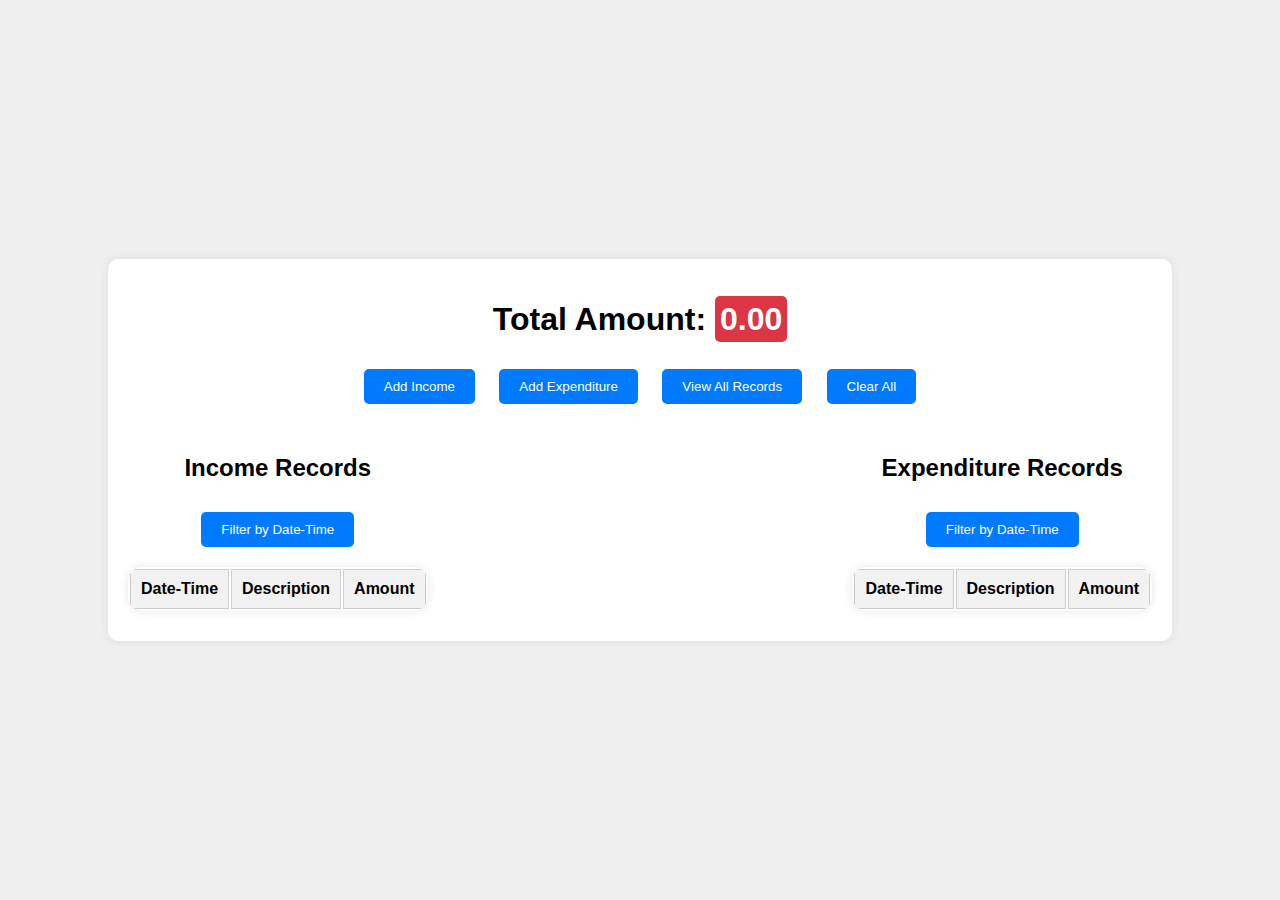
<file: index.html>
<!DOCTYPE html>
<html lang="en">
<head>
    <meta charset="UTF-8">
    <meta name="viewport" content="width=device-width, initial-scale=1.0">
    <title>Income and Expenditure</title>
    <link rel="stylesheet" href="style.css">
</head>
<body>
    <div class="container">
        <h1>Total Amount: <span id="total-amount" class="amount-field">0</span></h1>
        <button onclick="location.href='addIncome.html'">Add Income</button>
        <button onclick="location.href='addExpenditure.html'">Add Expenditure</button>
        <button onclick="location.href='allRecords.html'">View All Records</button>
        <button id="clear-all">Clear All</button>

        <div class="tables">
            <div>
                <h2>Income Records</h2>
                <button onclick="openFilterPopup('income')">Filter by Date-Time</button>
                <table id="income-table">
                    <thead>
                        <tr>
                            <th>Date-Time</th>
                            <th>Description</th>
                            <th>Amount</th>
                        </tr>
                    </thead>
                    <tbody>
                    </tbody>
                </table>
            </div>
            <div>
                <h2>Expenditure Records</h2>
                <button onclick="openFilterPopup('expenditure')">Filter by Date-Time</button>
                <table id="expenditure-table">
                    <thead>
                        <tr>
                            <th>Date-Time</th>
                            <th>Description</th>
                            <th>Amount</th>
                        </tr>
                    </thead>
                    <tbody>
                    </tbody>
                </table>
            </div>
        </div>
    </div>

    <!-- Filter Popup Modal -->
    <div id="filter-popup" class="modal">
        <div class="modal-content">
            <span class="close" onclick="closeFilterPopup()">&times;</span>
            <h2>Filter Records</h2>
            <form id="filter-form">
                <label for="start-date">Start Date-Time:</label>
                <input type="datetime-local" id="start-date" required>
                <label for="end-date">End Date-Time:</label>
                <input type="datetime-local" id="end-date" required>
                <button type="submit">Filter</button>
            </form>
        </div>
    </div>

    <script src="script.js"></script>
</body>
</html>
</file>
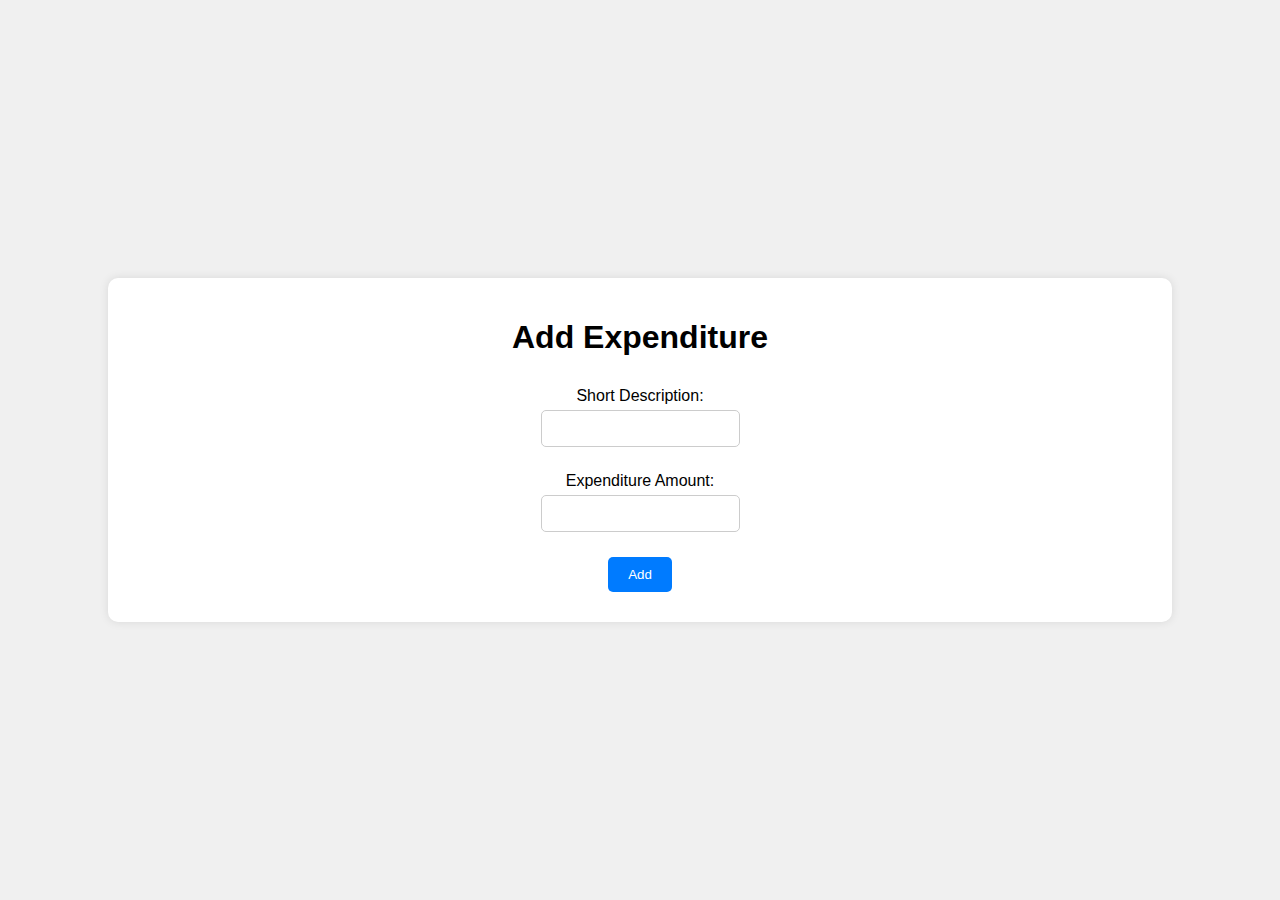
<file: addExpenditure.html>
<!DOCTYPE html>
<html lang="en">
<head>
    <meta charset="UTF-8">
    <meta name="viewport" content="width=device-width, initial-scale=1.0">
    <title>Add Expenditure</title>
    <link rel="stylesheet" href="style.css">
</head>
<body>
    <div class="container">
        <h1>Add Expenditure</h1>
        <form id="expenditure-form">
            <label for="description">Short Description:</label>
            <input type="text" id="description" name="description" required>
            <label for="amount">Expenditure Amount:</label>
            <input type="number" id="amount" name="amount" required>
            <button type="submit">Add</button>
        </form>
    </div>
    <script src="script.js"></script>
</body>
</html>
</file>
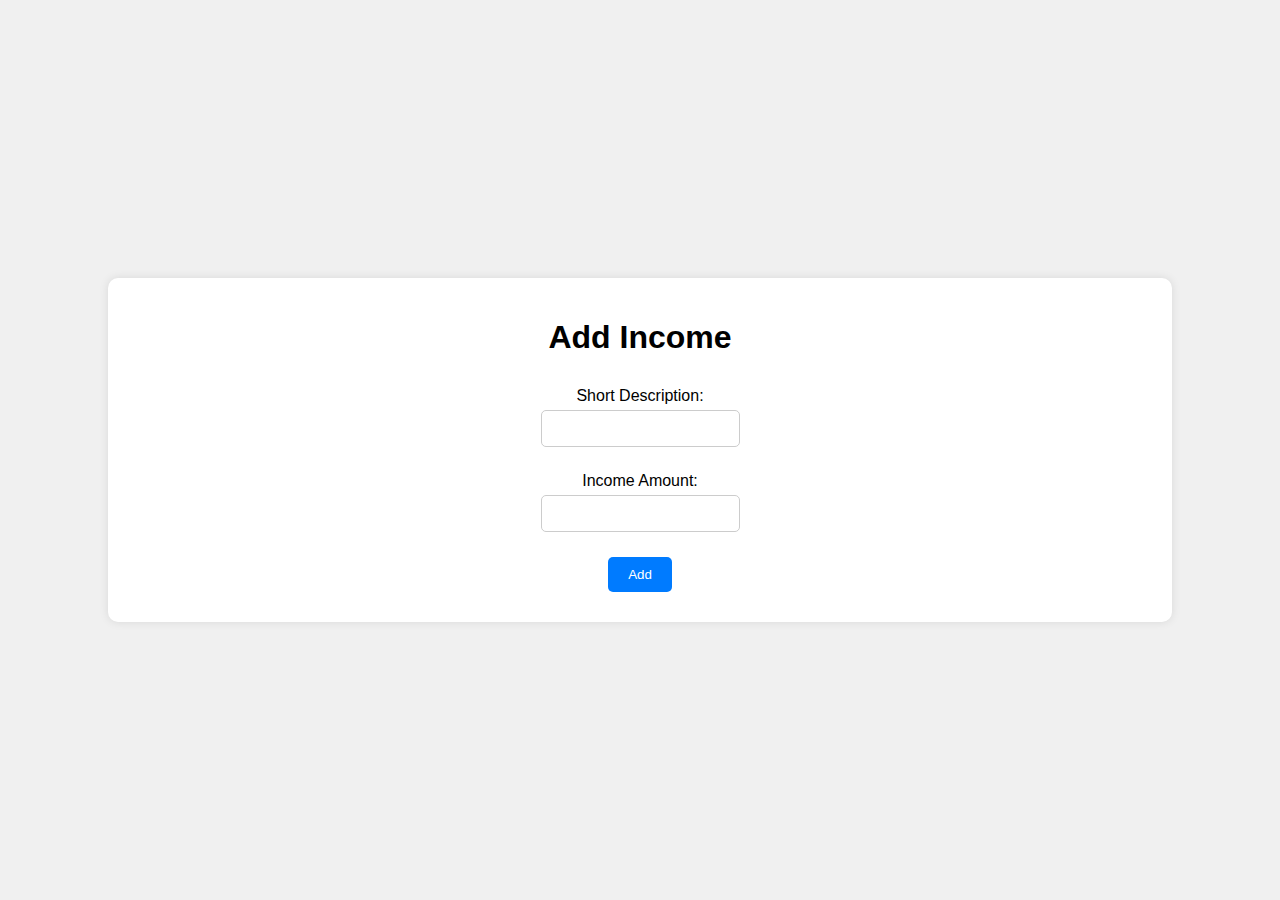
<file: addIncome.html>
<!DOCTYPE html>
<html lang="en">
<head>
    <meta charset="UTF-8">
    <meta name="viewport" content="width=device-width, initial-scale=1.0">
    <title>Add Income</title>
    <link rel="stylesheet" href="style.css">
</head>
<body>
    <div class="container">
        <h1>Add Income</h1>
        <form id="income-form">
            <label for="description">Short Description:</label>
            <input type="text" id="description" name="description" required>
            <label for="amount">Income Amount:</label>
            <input type="number" id="amount" name="amount" required>
            <button type="submit">Add</button>
        </form>
    </div>
    <script src="script.js"></script>
</body>
</html>
</file>
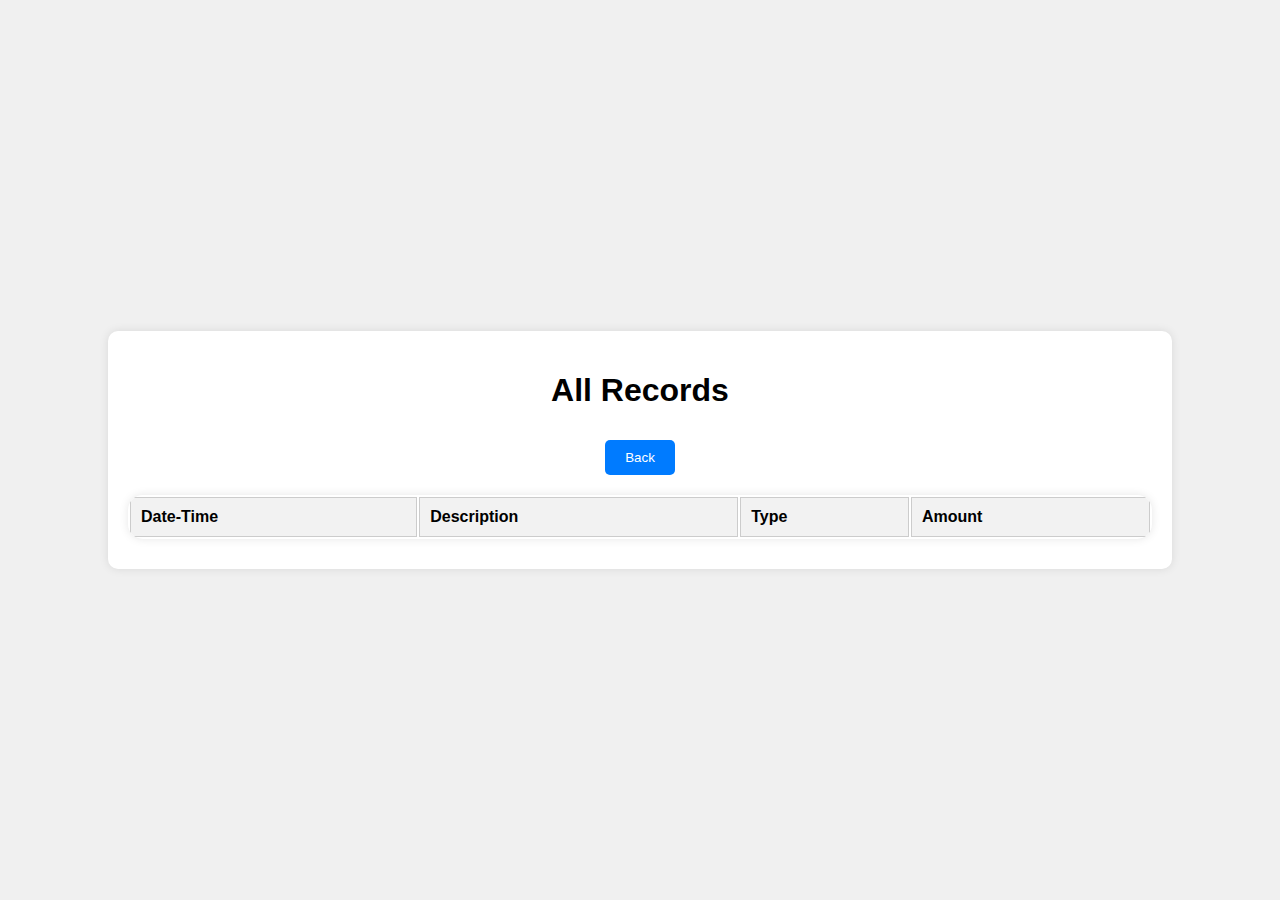
<file: allRecords.html>
<!DOCTYPE html>
<html lang="en">
<head>
    <meta charset="UTF-8">
    <meta name="viewport" content="width=device-width, initial-scale=1.0">
    <title>All Records</title>
    <link rel="stylesheet" href="style.css">
</head>
<body>
    <div class="container">
        <h1>All Records</h1>
        <button onclick="location.href='index.html'" class="back-button">Back</button>
        <table id="all-records-table">
            <thead>
                <tr>
                    <th>Date-Time</th>
                    <th>Description</th>
                    <th>Type</th>
                    <th>Amount</th>
                </tr>
            </thead>
            <tbody>
            </tbody>
        </table>
    </div>
    <script src="script.js"></script>
</body>
</html>
</file>
<file: style.css>
body {
    font-family: Arial, sans-serif;
    background-color: #f0f0f0;
    display: flex;
    justify-content: center;
    align-items: center;
    height: 100vh;
    margin: 0;
}

.container {
    background-color: #fff;
    padding: 20px;
    border-radius: 10px;
    box-shadow: 0 0 10px rgba(0, 0, 0, 0.1);
    text-align: center;
    width: 80%;
}

button {
    padding: 10px 20px;
    margin: 10px;
    border: none;
    background-color: #007bff;
    color: #fff;
    cursor: pointer;
    border-radius: 5px;
}

button:hover {
    background-color: #0056b3;
    transform: scale(1.02);
}

form {
    display: flex;
    flex-direction: column;
    align-items: center;
}

label {
    margin: 10px 0 5px;
}

input {
    padding: 10px;
    margin-bottom: 15px;
    border: 1px solid #ccc;
    border-radius: 5px;
}

.tables {
    display: flex;
    justify-content: space-between;
    margin-top: 20px;
}

table {
    border-collapse: separate;
    border-radius: 15px;
    overflow: hidden;
    width: 100%;
    margin: 10px 0;
    box-shadow: 0 0 10px rgba(0, 0, 0, 0.1);
}

th, td {
    border: 1px solid #ccc;
    padding: 10px;
    text-align: left;
}

th {
    background-color: #f2f2f2;
}



.amount-field {
    padding: 5px;
    border-radius: 5px;
    color: #fff;
}

.amount-field.red {
    background-color: #dc3545;
}

.amount-field.green {
    background-color: #28a745;
}

.amount-field.grey {
    background-color: #6c757d;
}

tr.income-row {
    background-color: #e8f5e9; /* Light green */
}

tr.expenditure-row {
    background-color: #ffebee; /* Light red */
}

tbody tr {
    transition: transform 0.2s ease-in-out;
}

tbody tr:hover {
    transform: scale(1.02);
}
.modal {
    display: none; /* Hidden by default */
    position: fixed; /* Stay in place */
    width: 100%;
    height: 100%;
    overflow: auto; /* Enable scroll if needed */
    background-color: rgba(0, 0, 0, 0.4); /* Black w/ opacity */
    justify-content: center;
    align-items: center;
}

.modal-content {
    background-color: #fefefe;
    margin: 15% auto; /* 15% from the top and centered */
    padding: 20px;
    border: 1px solid #888;
    width: 30%; /* Could be more or less, depending on screen size */
    border-radius: 10px;
    text-align: center;
    box-shadow: 0 5px 15px rgba(0, 0, 0, 0.3);
}

.close {
    color: #aaa;
    float: right;
    font-size: 28px;
    font-weight: bold;
    cursor: pointer;
}

.close:hover,
.close:focus {
    color: black;
    text-decoration: none;
    cursor: pointer;
}
</file>
